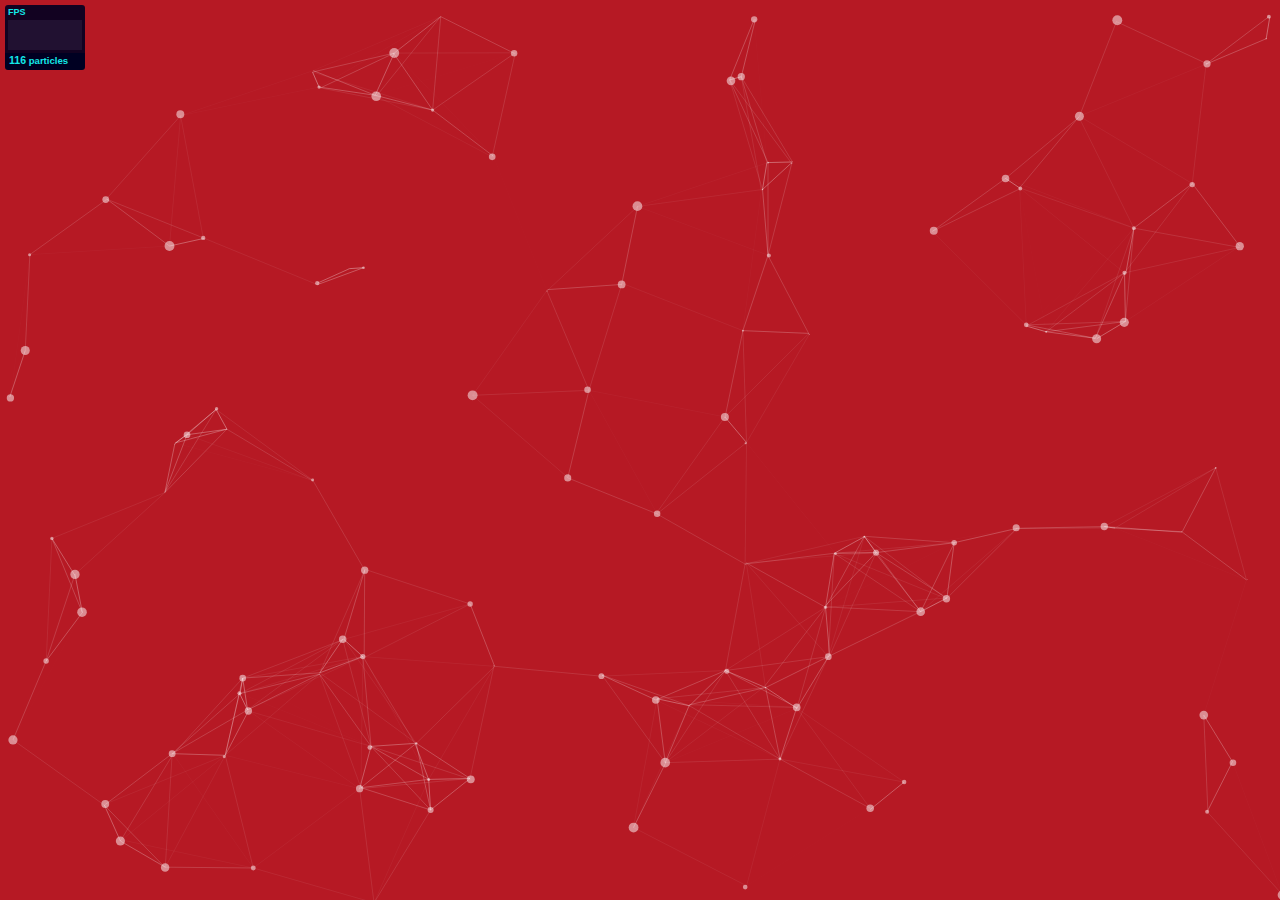
<file: particles.js/demo/index.html>
<!DOCTYPE html>
<html lang="en">
<head>
  <meta charset="utf-8">
  <title>particles.js</title>
  <meta name="description" content="particles.js is a lightweight JavaScript library for creating particles.">
  <meta name="author" content="Vincent Garreau" />
  <meta name="viewport" content="width=device-width, initial-scale=1.0, minimum-scale=1.0, maximum-scale=1.0, user-scalable=no">
  <link rel="stylesheet" media="screen" href="css/style.css">
</head>
<body>

<!-- count particles -->
<div class="count-particles">
  <span class="js-count-particles">--</span> particles
</div>

<!-- particles.js container -->
<div id="particles-js"></div>

<!-- scripts -->
<script src="../particles.js"></script>
<script src="js/app.js"></script>

<!-- stats.js -->
<script src="js/lib/stats.js"></script>
<script>
  var count_particles, stats, update;
  stats = new Stats;
  stats.setMode(0);
  stats.domElement.style.position = 'absolute';
  stats.domElement.style.left = '0px';
  stats.domElement.style.top = '0px';
  document.body.appendChild(stats.domElement);
  count_particles = document.querySelector('.js-count-particles');
  update = function() {
    stats.begin();
    stats.end();
    if (window.pJSDom[0].pJS.particles && window.pJSDom[0].pJS.particles.array) {
      count_particles.innerText = window.pJSDom[0].pJS.particles.array.length;
    }
    requestAnimationFrame(update);
  };
  requestAnimationFrame(update);
</script>

</body>
</html>
</file>
<file: particles.js/demo/css/style.css>
/* =============================================================================
   HTML5 CSS Reset Minified - Eric Meyer
   ========================================================================== */

html,body,div,span,object,iframe,h1,h2,h3,h4,h5,h6,p,blockquote,pre,abbr,address,cite,code,del,dfn,em,img,ins,kbd,q,samp,small,strong,sub,sup,var,b,i,dl,dt,dd,ol,ul,li,fieldset,form,label,legend,table,caption,tbody,tfoot,thead,tr,th,td,article,aside,canvas,details,figcaption,figure,footer,header,hgroup,menu,nav,section,summary,time,mark,audio,video{margin:0;padding:0;border:0;outline:0;font-size:100%;vertical-align:baseline;background:transparent}
body{line-height:1}
article,aside,details,figcaption,figure,footer,header,hgroup,menu,nav,section{display:block}
nav ul{list-style:none}
blockquote,q{quotes:none}
blockquote:before,blockquote:after,q:before,q:after{content:none}
a{margin:0;padding:0;font-size:100%;vertical-align:baseline;background:transparent;text-decoration:none}
mark{background-color:#ff9;color:#000;font-style:italic;font-weight:bold}
del{text-decoration:line-through}
abbr[title],dfn[title]{border-bottom:1px dotted;cursor:help}
table{border-collapse:collapse;border-spacing:0}
hr{display:block;height:1px;border:0;border-top:1px solid #ccc;margin:1em 0;padding:0}
input,select{vertical-align:middle}
li{list-style:none}


/* =============================================================================
   My CSS
   ========================================================================== */

/* ---- base ---- */

html,body{ 
	width:100%;
	height:100%;
	background:#111;
}

html{
  -webkit-tap-highlight-color: rgba(0, 0, 0, 0);
}

body{
  font:normal 75% Arial, Helvetica, sans-serif;
}

canvas{
  display:block;
  vertical-align:bottom;
}


/* ---- stats.js ---- */

.count-particles{
  background: #000022;
  position: absolute;
  top: 48px;
  left: 0;
  width: 80px;
  color: #13E8E9;
  font-size: .8em;
  text-align: left;
  text-indent: 4px;
  line-height: 14px;
  padding-bottom: 2px;
  font-family: Helvetica, Arial, sans-serif;
  font-weight: bold;
}

.js-count-particles{
  font-size: 1.1em;
}

#stats,
.count-particles{
  -webkit-user-select: none;
  margin-top: 5px;
  margin-left: 5px;
}

#stats{
  border-radius: 3px 3px 0 0;
  overflow: hidden;
}

.count-particles{
  border-radius: 0 0 3px 3px;
}


/* ---- particles.js container ---- */

#particles-js{
  width: 100%;
  height: 100%;
  background-color: #b61924;
  background-image: url('');
  background-size: cover;
  background-position: 50% 50%;
  background-repeat: no-repeat;
}
</file>
